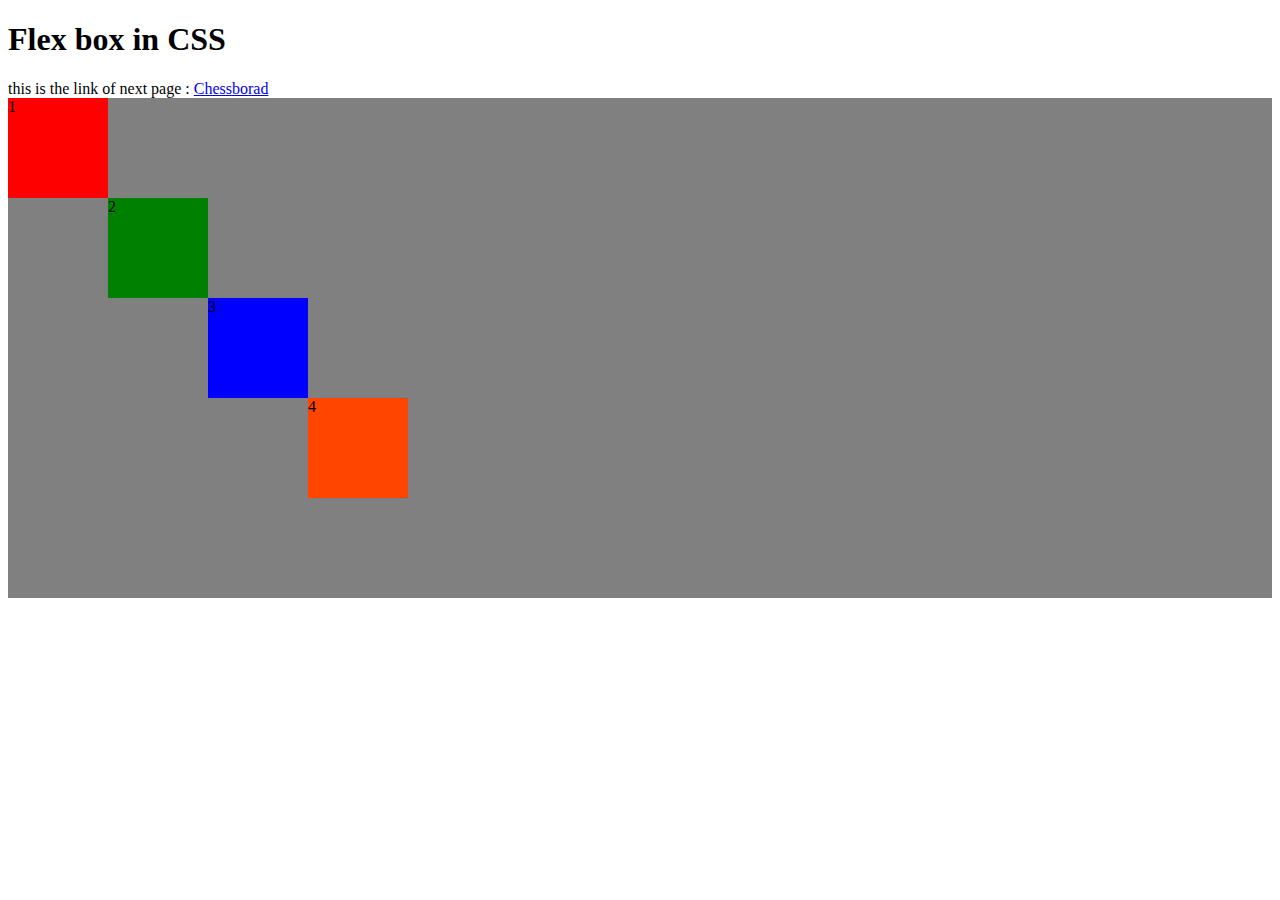
<file: index.html>
<!DOCTYPE html>
<html lang="en">
<head>
    <meta charset="UTF-8">
    <meta name="viewport" content="width=device-width, initial-scale=1.0">
    <title>Index</title>
    <link rel="stylesheet" href="flex.css">
</head>
<body>
    <h1>Flex box in CSS</h1>
    
this is the link of next page :
    <a href="chess.html">Chessborad</a>
    
    <div class="parent">
        <div class="child1">1</div>
        <div class="child2">2</div>
        <div class="child3">3</div>
        <div class="child4">4</div>
    </div>
</body>
</html>
</file>
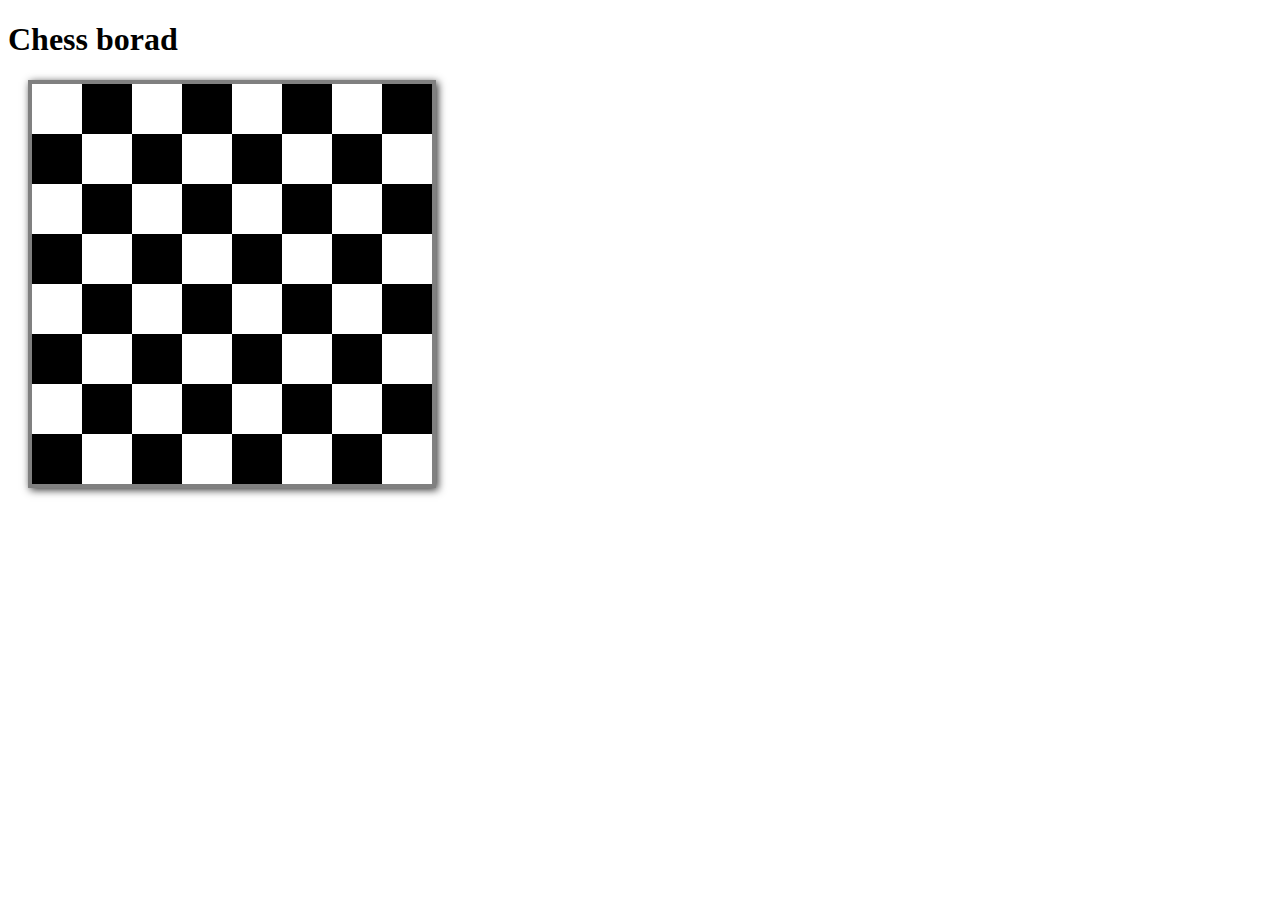
<file: chess.html>
<!DOCTYPE html>
<html lang="en">
<head>
    <meta charset="UTF-8">
    <meta name="viewport" content="width=device-width, initial-scale=1.0">
    <title>Document</title>
    <link rel="stylesheet" href="chess.css">
    <link rel="stylesheet" href="https://cdnjs.cloudflare.com/ajax/libs/font-awesome/6.6.0/css/all.min.css" integrity="sha512-Kc323vGBEqzTmouAECnVceyQqyqdsSiqLQISBL29aUW4U/M7pSPA/gEUZQqv1cwx4OnYxTxve5UMg5GT6L4JJg==" crossorigin="anonymous" referrerpolicy="no-referrer" />

</head>
<body>
    <h1>Chess borad <i class="fa-brands fa-google"></i></h1>

    <div class="parent">
        <div class="white"></div>
        <div class="black"></div>
        <div class="white"></div>
        <div class="black"></div>
        <div class="white"></div>
        <div class="black"></div>
        <div class="white"></div>
        <div class="black"></div>      

        <div class="black"></div>
        <div class="white"></div>
        <div class="black"></div>
        <div class="white"></div>
        <div class="black"></div>
        <div class="white"></div>
        <div class="black"></div>
        <div class="white"></div>

        <div class="white"></div>
        <div class="black"></div>
        <div class="white"></div>
        <div class="black"></div>
        <div class="white"></div>
        <div class="black"></div>
        <div class="white"></div>
        <div class="black"></div>      

        <div class="black"></div>
        <div class="white"></div>
        <div class="black"></div>
        <div class="white"></div>
        <div class="black"></div>
        <div class="white"></div>
        <div class="black"></div>
        <div class="white"></div>

        <div class="white"></div>
        <div class="black"></div>
        <div class="white"></div>
        <div class="black"></div>
        <div class="white"></div>
        <div class="black"></div>
        <div class="white"></div>
        <div class="black"></div>      

        <div class="black"></div>
        <div class="white"></div>
        <div class="black"></div>
        <div class="white"></div>
        <div class="black"></div>
        <div class="white"></div>
        <div class="black"></div>
        <div class="white"></div>

        <div class="white"></div>
        <div class="black"></div>
        <div class="white"></div>
        <div class="black"></div>
        <div class="white"></div>
        <div class="black"></div>
        <div class="white"></div>
        <div class="black"></div>      

        <div class="black"></div>
        <div class="white"></div>
        <div class="black"></div>
        <div class="white"></div>
        <div class="black"></div>
        <div class="white"></div>
        <div class="black"></div>
        <div class="white"></div>

    </div>
</body>
</html>
</file>
<file: flex.css>
.parent{
    background-color: gray;
    height: 500px;
    flex-direction: row;
}

.child1{
    background-color: red;
    height: 100px;
    width: 100px;
}

.child2{
    background-color: green;
    height: 100px;
    width: 100px;
    margin-left: 100px;
}

.child3{
    background-color: blue;
    height: 100px;
    width: 100px;
    margin-left: 200px;
}

.child4{
    background-color: orangered;
    height: 100px;
    width: 100px;
    margin-left: 300px;
}
</file>
<file: chess.css>
.parent{
    border: 4px solid gray;
    width: 400px;
    height: 400px;
    display: flex;
    flex-wrap: wrap;
    margin: 20px;
    box-shadow: 2px 2px 8px rgba(0, 0, 0, 0.8);
}

.black{
    background-color: black;
    width: 50px;
    height: 50px;
}

.white{
    background-color: white;
    width: 50px;
    height: 50px;
}
</file>
